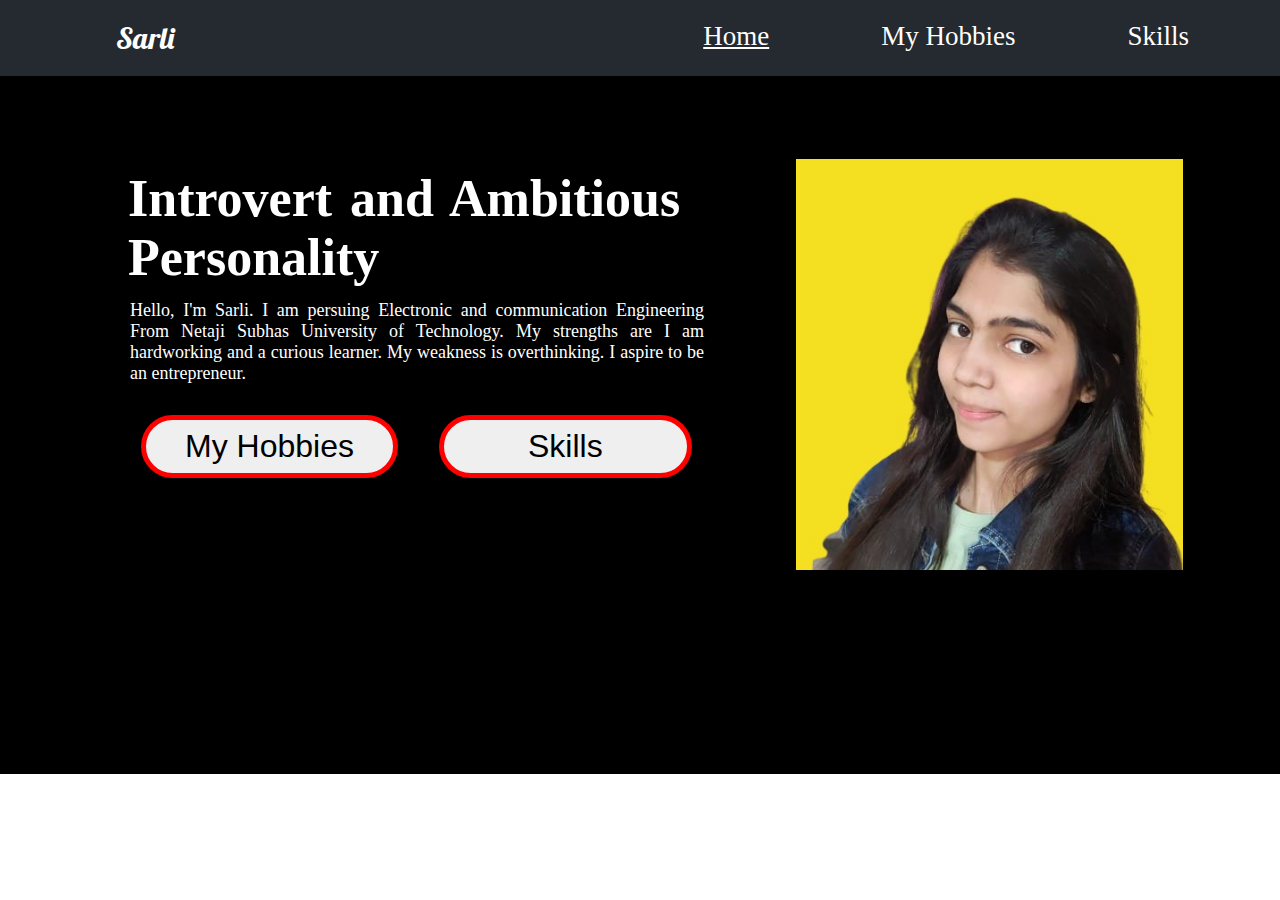
<file: index.html>
<!DOCTYPE html>
<html lang="en">
<head>
    <meta charset="UTF-8">
    <meta http-equiv="X-UA-Compatible" content="IE=edge">
    <meta name="viewport" content="width=device-width, initial-scale=1.0">
    <title>Sarli</title>
    <link rel="stylesheet" href="style.css">
link rel="preconnect" href="https://fonts.googleapis.com">
<link rel="preconnect" href="https://fonts.gstatic.com" crossorigin>
<link href="https://fonts.googleapis.com/css2?family=Lobster&display=swap" rel="stylesheet">
<link rel="preconnect" href="https://fonts.googleapis.com">
<link rel="preconnect" href="https://fonts.gstatic.com" crossorigin>
<link href="https://fonts.googleapis.com/css2?family=Dongle:wght@300&family=Lobster&display=swap" rel="stylesheet"
</head>

<body> 
    
        <div class="topnav" id="mytopnav">

            <a class="home" href="index.html">Sarli</a>
            
                
            <a href="Skills.html">Skills</a>
            <a href="MyHobbies.html">My Hobbies</a>
            <a class="active" href="index.html">Home</a>
            
            
              
        </div>
 <div class="content">
    <div class="box1">
         <div class="name"> <div class="text">Introvert   and Ambitious Personality</div>
             <div class="about">
                Hello, I'm Sarli. I am persuing Electronic and communication Engineering From Netaji Subhas University of Technology. My strengths are I am hardworking and a curious learner. My weakness is overthinking. I aspire to be an entrepreneur.
              </div>  
                   <div class="links">
                    <button class="Hobbies">  <a href="MyHobbies.html">My Hobbies</a></button>
                   <button class="Skills"><a href="Skills.html">Skills</a></button>
                   
                </div>
</div>
</div>
<div class="box2">
    
</div>
</div>

    

</body>
</html>
</file>
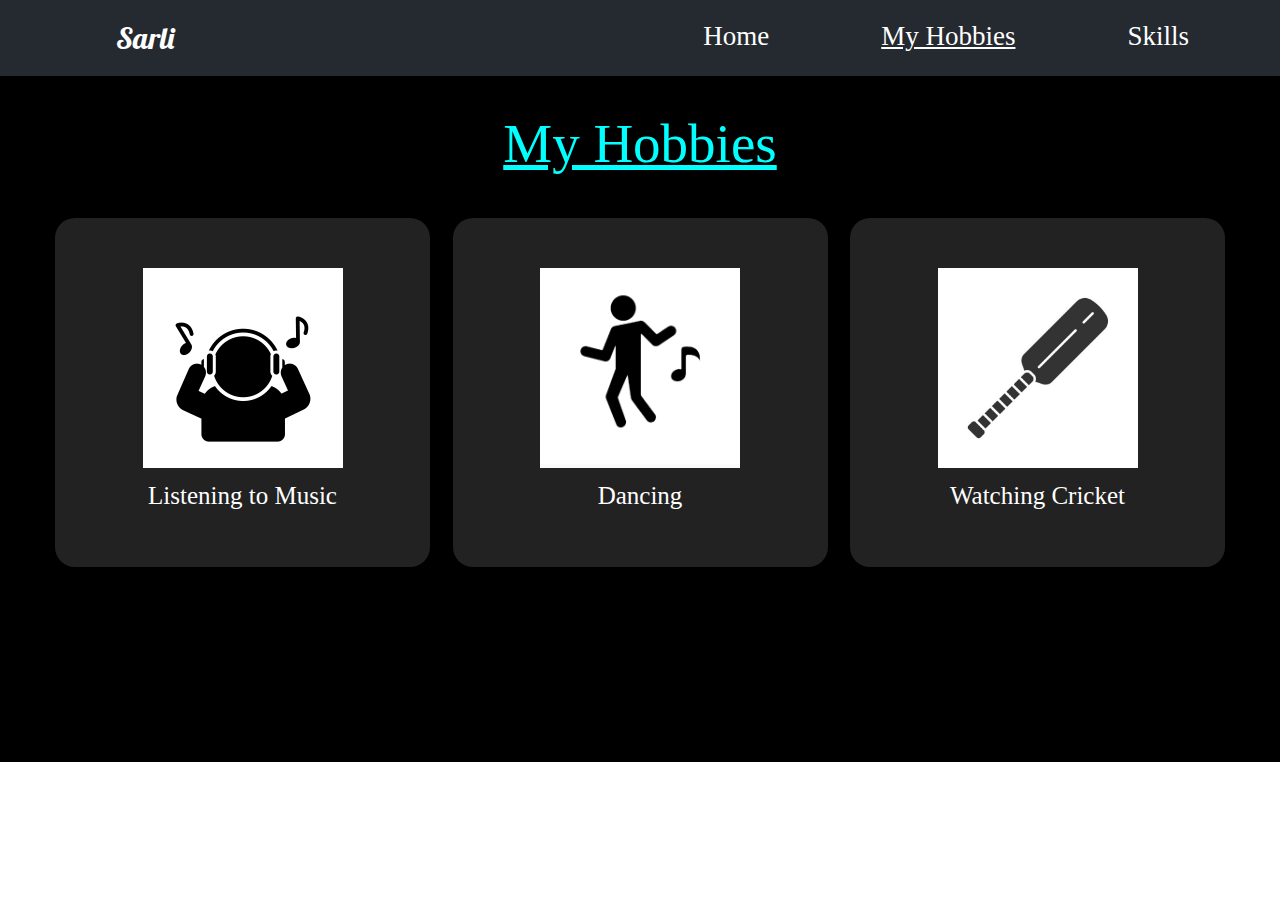
<file: MyHobbies.html>
<!DOCTYPE html>
<html lang="en">
<head>
    <meta charset="UTF-8">
    <meta http-equiv="X-UA-Compatible" content="IE=edge">
    <meta name="viewport" content="width=device-width, initial-scale=1.0">
    <title>MyHobbies</title>

<link rel="stylesheet" href="style2.css">
link rel="preconnect" href="https://fonts.googleapis.com">
<link rel="preconnect" href="https://fonts.gstatic.com" crossorigin>
<link href="https://fonts.googleapis.com/css2?family=Lobster&display=swap" rel="stylesheet>
<link rel="preconnect" href="https://fonts.googleapis.com">
<link rel="preconnect" href="https://fonts.gstatic.com" crossorigin>
<link href="https://fonts.googleapis.com/css2?family=Dongle:wght@300&family=Lobster&display=swap" rel="stylesheet"



</head>
<body>
     <div class="topnav">
            <a class="home" href="index.html">Sarli</a>
            <a href="Skills.html">Skills</a>
            <a class="active" href="MyHobbies.html">My Hobbies</a>
            <a href="index.html">Home</a>
        </div>
<div class="container">
        <section class="services" >
            
                <div class="heading" style=" font-size:55px; text-align:center; ">My Hobbies </div>
                <div class="serv-content">
                    <div class="card">
                        <div class="box">
                            <img class="music" src="music.png">
                            <div class="text">Listening to Music</div>
                           
                        </div>
                    </div>
                    <div class="card">
                        <div class="box">
                        
                                
                                <img class="dance"src="dance3.png">
                            <div class="text">Dancing</div>
                        
                    </div>
                </div>
                <div class="card">
                    <div class="box">
                        <img  class="dance" src="cricket.jpg">
                        <div class="text">Watching Cricket</div>
                       
                        
                    </div>
                </div>
               </div>
            
        </div>
    </div>
    </section>


</div>
</body>
</html>
</file>
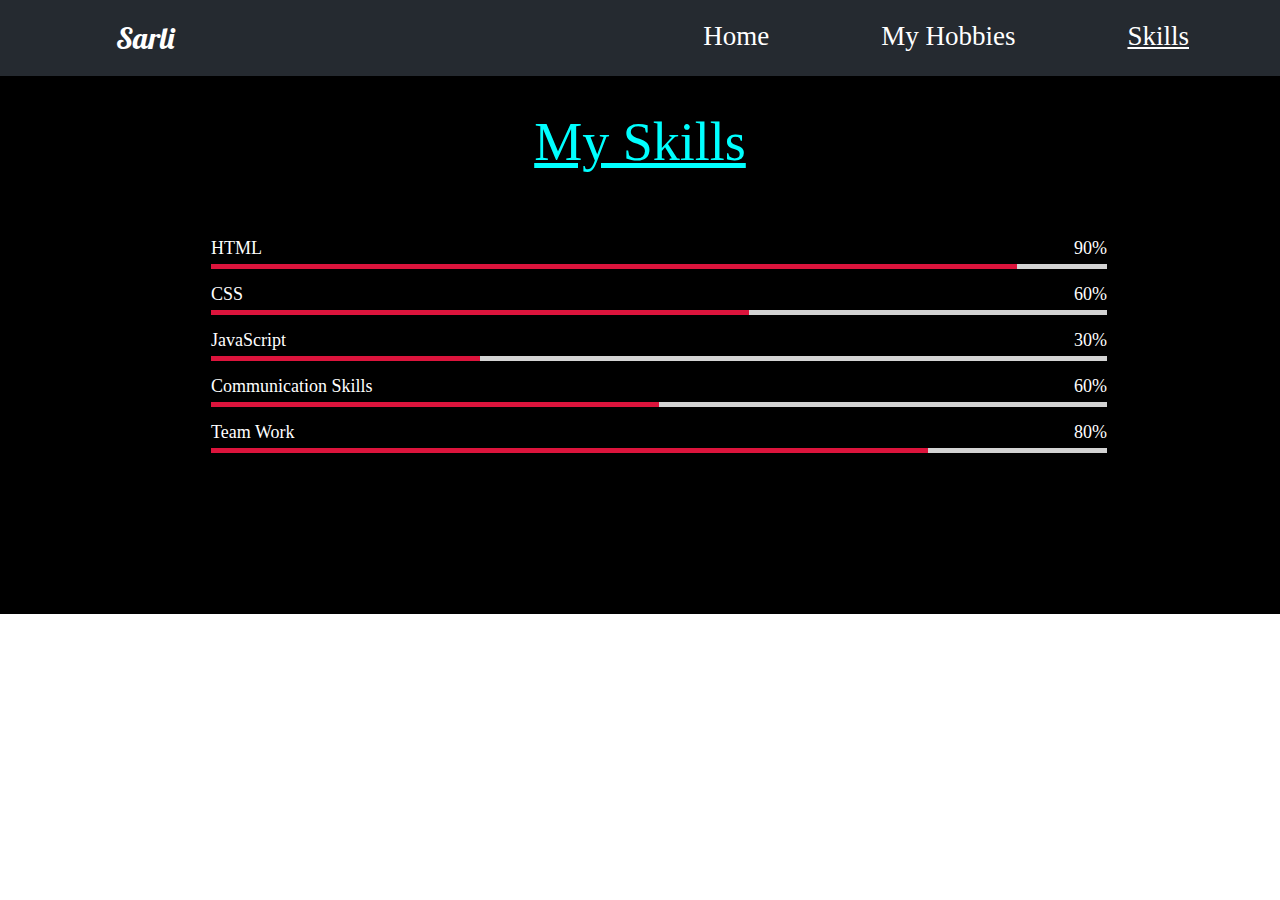
<file: Skills.html>
<!DOCTYPE html>
<html lang="en">
<head>
    <meta charset="UTF-8">
    <meta http-equiv="X-UA-Compatible" content="IE=edge">
    <meta name="viewport" content="width=device-width, initial-scale=1.0">
    <title>Skills</title>
</head>
<link rel="stylesheet" href="style3.css">
link rel="preconnect" href="https://fonts.googleapis.com">
<link rel="preconnect" href="https://fonts.gstatic.com" crossorigin>
<link href="https://fonts.googleapis.com/css2?family=Lobster&display=swap" rel="stylesheet">
<body> 
    
        <div class="topnav">
            <a class="home" href="index.html">Sarli</a>
            <a  class="active" href="Skills.html">Skills</a>
            <a href="MyHobbies.html">My Hobbies</a>
            <a href="index.html">Home</a>
        </div>
    
    
        <section class="skills" id="skills">
            <div class="max-width">
                <div class="title">My Skills</div>
                <div class="skills-content">
                  
                
                
                        
                    
                    <div class="column right">
                        <div class="bars">
                            <div class="info">
                                <span>HTML</span>
                                <span>90%</span>
                            </div>
                            <div class="line html"></div>
                        </div>
                        <div class="bars">
                            <div class="info">
                                <span>CSS</span>
                                <span>60%</span>
                            </div>
                            
                                <div class="line css"></div>
                            </div>
                            <div class="bars">
                                <div class="info">
                                    <span>JavaScript</span>
                                    <span>30%</span>
                                </div>
                                <div class="line js"></div>
                            </div>
                            <div class="bars">
                                <div class="info">
                                    <span>Communication  Skills</span>
                                    <span>60%</span>
                                </div>
                                <div class="line php"></div>
                            </div>
                            <div class="bars">
                                <div class="info">
                                    <span>Team Work</span>
                                    <span>80%</span>
                                </div>
                                <div class="line mysql"></div>
                            </div>
                        </div>
                    </div>
                </div>
            </section>
    


</body>
</html>
</file>
<file: style.css>
body{
  margin: 0%;
  padding: 0;
}

/* Add a black background color to the top navigation */
.topnav {
  background-color: #252A30;
  overflow: hidden;
  position:fixed;
  top:0pt;
  width: 100%;
  display:block;
  text-align: center;
  
}

/* Style the links inside the navigation bar */
.topnav a{
  float: right;
  color: white;
  text-align: center;
  padding:21px;
  display: block;
  text-decoration: none;
  font-size: 27px;
  margin-right: 70px;
  
 }

.topnav a.home{
  float:left;
  color: white;
  text-align: center;
  padding: 19px 17px;
  text-decoration: none;
  font-size: 30px;
  margin-left: 99px;
  font-family: 'Lobster', cursive;
 
}


/* Change the color of links on hover */
.topnav a:hover {
  background-color:rgb(197, 185, 13);
  color: black;
}

/* Add a color to the active/current link */
.topnav a.active {
  text-decoration: underline ;
}

.content{
  /*background-image: url('background3.jpg');
  background-repeat: no-repeat;*/
height:650px;
width:100%;
background-color: black;

display: flex;
overflow:hidden;
padding-top: 106px;
flex-wrap: wrap;
justify-content: center;

}


.box1{
  height:470px;
  width:584px;
 /*background-color: red;*/
  display:flex;
  color:white;
  margin-left: 18px;
  padding:10px;
  /*letter-spacing: 3px;*/
  margin-top: 35px;
  margin-right: 77px;
  

}


.name .text{
  font-size:52px;
    font-weight: 600;
    margin-left: -3px;
    padding-left:6px;
    word-spacing: 5px;
    
}
.about{
  font-size: 18px;
  text-align: justify;
  padding-top:8px;
  margin:5px;
  /*font-family:Dongle,cursive;*/
}
.links {
  border:none;
 
  text-decoration: none;
  padding-top: 12px;
 color:yellow;
 margin-left: 16px;
margin-top: 19px;
}
button.Skills{
  padding-top: 8px;
  padding-bottom: 8px;
  padding-right: 84px;
  padding-left: 84px;
  
  text-align: center;
  text-decoration: none;
  font-size: 32px;
  display:inline-block;
  border: 5px solid red;
  border-radius: 40px;
}
button a{
  text-decoration: none;
  color: black;
  
  
}
button.Hobbies{
  padding-top: 8px;
  padding-bottom: 8px;
  padding-right: 39px;
  padding-left: 39px;
  /*background-color: aqua;*/
  text-align: center;
  text-decoration: none;
  font-size: 32px;
  display:inline-block;
  border: 5px solid red ;
  border-radius: 40px;
  margin-right: 37px;
}
button:hover{
  background-color: aqua;
}
.box2{
  float:right;
 /* background-color: green;*/
  margin-top: 35px;
  width: 387px;
height:411px;
background-image: url("myphoto-removebg-preview.jpg");
background-size: cover;
background-repeat: no-repeat;

}
@media( max-width:1086px){
  .box2{
    height: 348px;
width: 338px;
  }
  .box2{
    height: 354px;
  }
}
@media(max-width:1036px){
  .content{
    height: 785px;
  }
  .box1{
    margin-top: -8px;
  }
  .box2{
    margin-top: -125px;
  }
}
@media(max-width:859px){
  .content{
    height:818px;
  }
  .box1{
    margin-top: 49px;
  }
}


@media (max-width:914px){
  .box2{margin-top: -85px;
    height: 262px;
    width: 216px;}
  }
  @media (max-width:976px){
    .box2{  width: 278px;
      height: 334px;
      margin-top: -86px;
    }}

    @media(max-width:662px){
      .box2{
        margin-top: -30px;
      }
      .links{
        margin-right: 2px;
        margin-left: 158px;
        justify-content: center;
      }
      }
      @media( max-width:653px){
        .content{
          height: 928px;
        }
        .name .text{
          font-size: 49px;
        }
      }

      @media(max-width:589px){
        .name .text{
          font-size: 40px;
        
        }
        .links{
          margin-top: 45px;
        }
      }
      @media(max-width:563px){
        .box1{
          margin-left: 38px;
          margin-right: 41px;
        }
        .links{
          margin-left: 107px;
        }
        button .hobbies{
          padding-left: 37px;
          padding-right: 37px;
        
        }
      }
      @media(max-width:488px){
       .name .text{font-size: 32px;}
       .links{
        margin-left: 67px;
       }
       button .hobbies{
        padding-left: 30px;
        padding-right: 38px;
      
       }
       button .skills{
        padding-left: 76px;
        padding-right: 80px;
      
       }
      }
      @media(max-width:419px){
        .content{
          margin-top: 133px;
          
        }
        .box1{
          margin-top: 62px;
        }
       .box1 .name .text{
          margin-left: 43px;
          font-size: 25px;
        }
        .box1 .about{
          font-size: 13px;
        }
       button .hobbies{
          padding-right: 36px;
          padding-left: 36px;}
         button .Skills{
          padding-right: 59px;
          padding-left: 59px;
         }
        
        
      }   
      @media(max-width:300px){
      .box1{
        width: 200px;
        margin-top: 45px;
      }
      .name{
        width: 197.133px;
      }
      .box1 .name .text
      {
        margin-left: -1px;
        font-size: 14px;
        word-spacing: 11px;
      }
      .name .about{
        font-size: 11px;
      }
    .links{
      margin-left: 34px;
      width: 166.133px;
    }
   .links button .Hobbies {
      font-size: 15px;
      padding-left: 11px;
padding-right: 11px;
    }
   .links button .Skills{
      padding-left: 35px;
padding-right: 35px;
font-size: 15px;
    }
  }
  @media(max-width:390px){
   .links button .Hobbies{
    font-size: 25px;
    padding-left: 55px;
padding-right: 56px;
margin-right: 19px;

    
    }
    .links{
      margin-left: 24px;
      margin-right: 8px;
    
    }
    .box1 .about {
      font-size: 13px;
    }
    .box1 .name .text {
      margin-left: -3px;
      font-size: 23px;
  }
}
</file>
<file: style2.css>
body{
    margin: 0%;
    padding: 0%;
  }
 
   
  /* Add a black background color to the top navigation */
  .topnav {
    background-color: #252A30;
    overflow: hidden;
    position:fixed;
    top:0pt;
    width: 100%;
  
    
  }
  
  /* Style the links inside the navigation bar */
  .topnav a{
    float: right;
    color: white;
    text-align: center;
    padding:21px;
    text-decoration: none;
    font-size: 27px;
    margin-right: 70px;
    
   }
  
  .topnav a.home{
    float:left;
    color: white;
    text-align: center;
    padding: 19px 17px;
    text-decoration: none;
    font-size: 30px;
    margin-left: 99px;
    font-family: 'Lobster', cursive;
   
  }
  
  
  /* Change the color of links on hover */
  .topnav a:hover {
    background-color: rgb(197, 185, 13);
    color: black;
  }
  
  /* Add a color to the active/current link */
  .topnav a.active {
    text-decoration: underline ;
  }
  .container{
    
  height:650px;
  width:100%;
  background-color:black;
  padding-top: 36px;
  margin-top: 58px;
  color:white;
  justify-content: center;
  }
 



.services .serv-content{
  display: flex;
  margin-left: 55px;
  margin-right: 55px;
  margin-top: 43px;
justify-content: space-between;
flex-wrap: wrap;
}



.services .serv-content .card{
  width: 325px;
  background: #222;
  text-align: center;
  border-radius: 20px;
  padding: 50px 25px;
  cursor: pointer;
  transition: all 0.3s ease;
}
.services .serv-content .card:hover{
  background: crimson;
}

.services .serv-content .card .music{
  size: 5px;
  color: crimson;
  background-color: white;
  
}
.services .serv-content .card .dance{

  width: 200px;
  height: 200px;

  background-color: white;
}

.services .heading {
  font-size: 54px;
  text-align: center;
  
  
   text-decoration: underline;
     color: aqua;}





  
.services .serv-content .card .text{
  font-size: 25px;
  font-weight: 500;
  margin: 10px 0 7px 0;
}
@media(max-width:419px){
  .container{
    height: 1500px;
    margin-top: 245px;
  }
}
@media(max-width:285px){
.services .serv-content .card{margin-left: -37px;

}
}
</file>
<file: style3.css>
body{
    margin: 0%;
    padding: 0%;
  }

   
  /* Add a black background color to the top navigation */
  .topnav {
    background-color: #252A30;
    overflow: hidden;
    position:fixed;
    top:0pt;
    width: 100%;
   }
  
  /* Style the links inside the navigation bar */
  .topnav a{
    float: right;
    color: white;
    text-align: center;
    padding:21px;
    text-decoration: none;
    font-size: 27px;
    margin-right: 70px;
    
   }
  
  .topnav a.home{
    float:left;
    color: white;
    text-align: center;
    padding: 19px 17px;
    text-decoration: none;
    font-size: 30px;
    margin-left: 99px;
    font-family: 'Lobster', cursive;
   
  }
  
  
  /* Change the color of links on hover */
  .topnav a:hover {
    background-color: rgb(197, 185, 13);
    color: black;
  }
  
  /* Add a color to the active/current link */
  .topnav a.active {
    text-decoration: underline ;
  }

  .skills{
  background-color:black;
  height:540px;
  width:100%;
  padding-top: 36px;
  margin-top: 20px;
  
  
  }
  .skills .title {
    font-size: 54px;
    text-align: center;
    margin-top: 37px;
    
     text-decoration: underline;
       color: aqua;
  }
.skills .skills-content{
  height:400px;
  width:70%;
  margin-left: 211px;
  margin-right:193px;
  color:white;
}
.skills-content .right{
  margin-top: 65px;
}


/*.skills .skills-content .left .text{
    font-size: 20px;
    font-weight: 600;
    margin-bottom: 10px;
    
}*/
/*.skills .skills-content .left p{
  text-align: justify;
  margin-top: 42px;
}*/
.skills .skills-content .left a{
  display: inline-block;
  background: crimson;
  color: white;
  font-size: 18px;
  font-weight: 500;
  padding: 8px 16px;
  margin-top: 20px;
  border-radius: 6px;
  border: 2px solid crimson;
  transition: all 0.3s ease;
}

.skills .skills-content .right .bars{
  margin-bottom: 15px;
}
.skills .skills-content .right .info{
    display: flex;
    margin-bottom: 5px;
    align-items: center;
    justify-content: space-between;
}
.skills .skills-content .right span{
    font-weight: 500;
    font-size: 18px;
}
.skills .skills-content .right .line{
    height: 5px;
    width: 100%;
    background: lightgrey;
    position: relative;
}
.skills .skills-content .right .line::before{
    content: "";
    position: absolute;
    height: 100%;
    left: 0;
    top: 0;
    background: crimson;
}
.skills-content .right .html::before{
    width: 90%;
  }
  .skills-content .right .css::before{
      width: 60%;
  }
  .skills-content .right .js::before{
      width: 30%;
  }
  .skills-content .right .php::before{
      width: 50%;
  }
  .skills-content .right .mysql::before{
      width: 80%;
  }
  @media(max-width:900px){
    .skills-content .right{
      margin-left: -61px;
      margin-right: 129px;
    }
    }
    @media(max-width:859px){
      .max-width{
        margin-top: 119px;
      }
    }
   @media(max-width:415px){
   .skills{
    height: 637px;
    margin-top: 134px;
  
   }
   .skills-content{
    margin-left: 150px
   }
   .skills-content .right{
    margin-right: 157px;
    margin-left: -146px;
    margin-top: 44px;
  
   }


  }
  @media(max-width:700px){
    .skills-content .right{
      margin-left: 5px;
margin-right: 25px;
    }
    .skills .skills-content{
      margin-left: 117px;
    }
  }
  @media(max-width:386px){
    .skills .skills-content {
      margin-left: 64px;
      margin-right: 47px;
    }
  }
</file>
